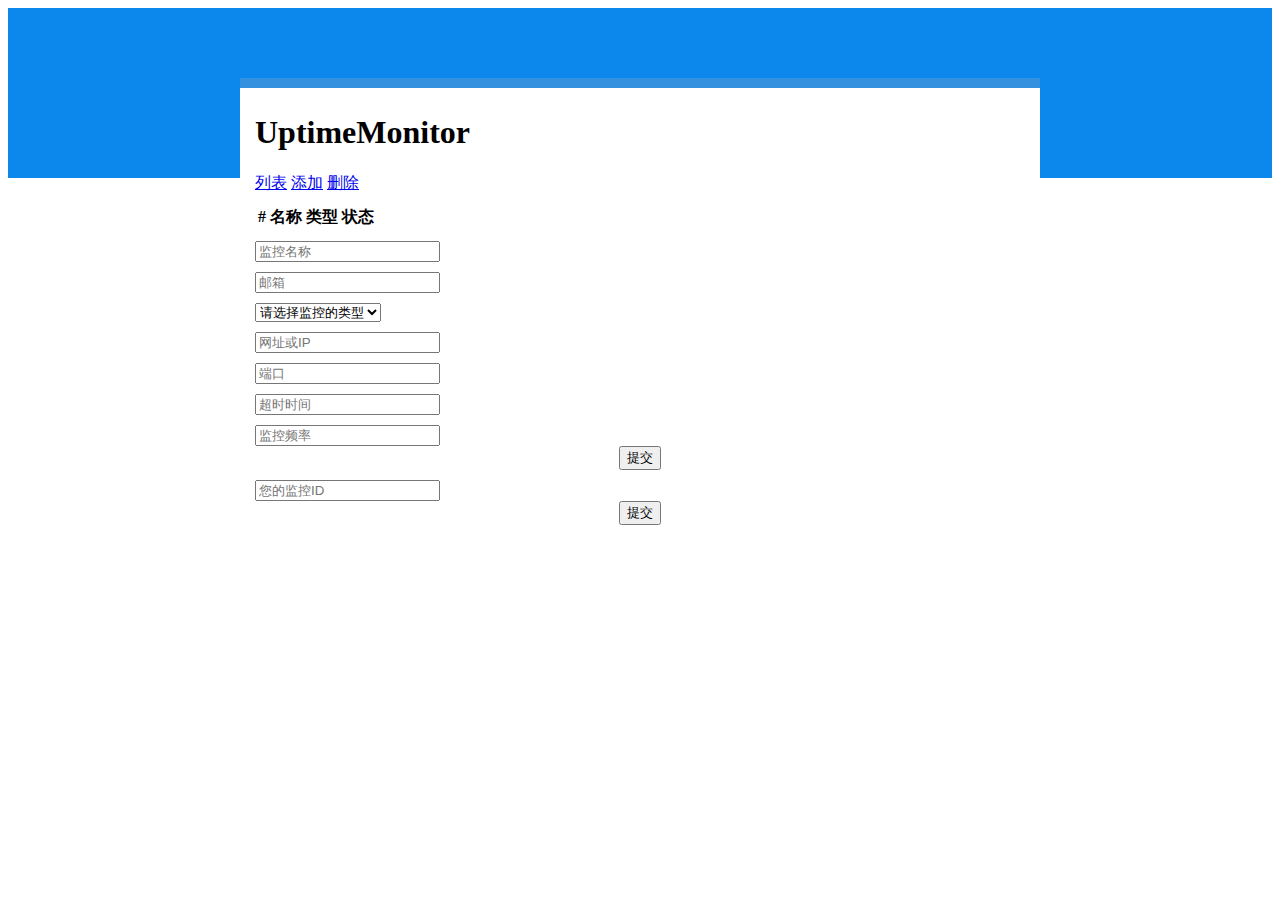
<file: web/index.html>
<!DOCTYPE html>
<html>

<head>
    <meta charset="utf-8" />
    <meta http-equiv="X-UA-Compatible" content="IE=edge">
    <title>UptimeMonitor</title>
    <meta name="viewport" content="width=device-width, initial-scale=1">
    <link rel="stylesheet" type="text/css" media="screen" href="./css/style.css" />
    <script src="./js/main.js"></script>
    <link rel="stylesheet" href="https://cdnjs.loli.net/ajax/libs/mdui/0.4.1/css/mdui.min.css">
    <script src="https://cdnjs.loli.net/ajax/libs/mdui/0.4.1/js/mdui.min.js"></script>
</head>

<body>
        <div class="page-top mdui-shadow-1"></div>
        <div class="page mdui-shadow-2">
            <div class="top"></div>
            <div class="text">
                <h1 class="mdui-text-center">UptimeMonitor</h1>
                <div class="mdui-tab mdui-tab-full-width" mdui-tab>
                    <a href="#tab1" class="mdui-ripple">列表</a>
                    <a href="#tab2" class="mdui-ripple">添加</a>
                    <a href="#tab3" class="mdui-ripple">删除</a>
                </div>
                <div id="tab1" class="mdui-p-a-2">
                    <div class="mdui-table-fluid">
                        <table class="mdui-table mdui-table-hoverable">
                            <thead>
                                <tr>
                                    <th>#</th>
                                    <th>名称</th>
                                    <th>类型</th>
                                    <th>状态</th>
                                </tr>
                            </thead>
                            <tbody class="mdui-typo">
    
                            </tbody>
                        </table>
                    </div>
                </div>
                <div id="tab2" class="mdui-p-a-2">
                    <div class="mdui-textfield mdui-textfield-floating-label">
                        <input id="name" class="mdui-textfield-input" type="text" placeholder="监控名称" />
                    </div>
                    <div class="mdui-textfield mdui-textfield-floating-label">
                        <input id="email" class="mdui-textfield-input" type="email" placeholder="邮箱" />
                    </div>
                    <div class="mdui-typo">
                        <select class="mdui-select" id="type" mdui-select>
                            <option value="0">请选择监控的类型</option>
                            <option value="1">Minecraft</option>
                            <option value="2">TCP</option>
                            <option value="3">Content</option>
                        </select>
                    </div>
                    <div class="mdui-textfield mdui-textfield-floating-label">
                        <input id="ip" class="mdui-textfield-input" type="text" placeholder="网址或IP" />
                    </div>
                    <div class="mdui-textfield mdui-textfield-floating-label">
                        <input id="port" class="mdui-textfield-input" type="text" placeholder="端口" />
                    </div>
                    <div class="mdui-textfield mdui-textfield-floating-label">
                        <input id="timeout" class="mdui-textfield-input" type="text" placeholder="超时时间" />
                    </div>
                    <div class="mdui-textfield mdui-textfield-floating-label">
                        <input id="time" class="mdui-textfield-input" type="text" placeholder="监控频率" />
                    </div>
                    <center>
                        <button onclick="" class="mdui-btn mdui-btn-raised mdui-ripple">提交</button>
                    </center>
                </div>
                <div id="tab3" class="mdui-p-a-2">
                    <div class="mdui-textfield mdui-textfield-floating-label">
                        <input id="id" class="mdui-textfield-input" type="text" placeholder="您的监控ID" />
                    </div>
                    <center>
                        <button onclick="" class="mdui-btn mdui-btn-raised mdui-ripple">提交</button>
                    </center>
                </div>
            </div>
        </div>
</body>

</html>
</file>
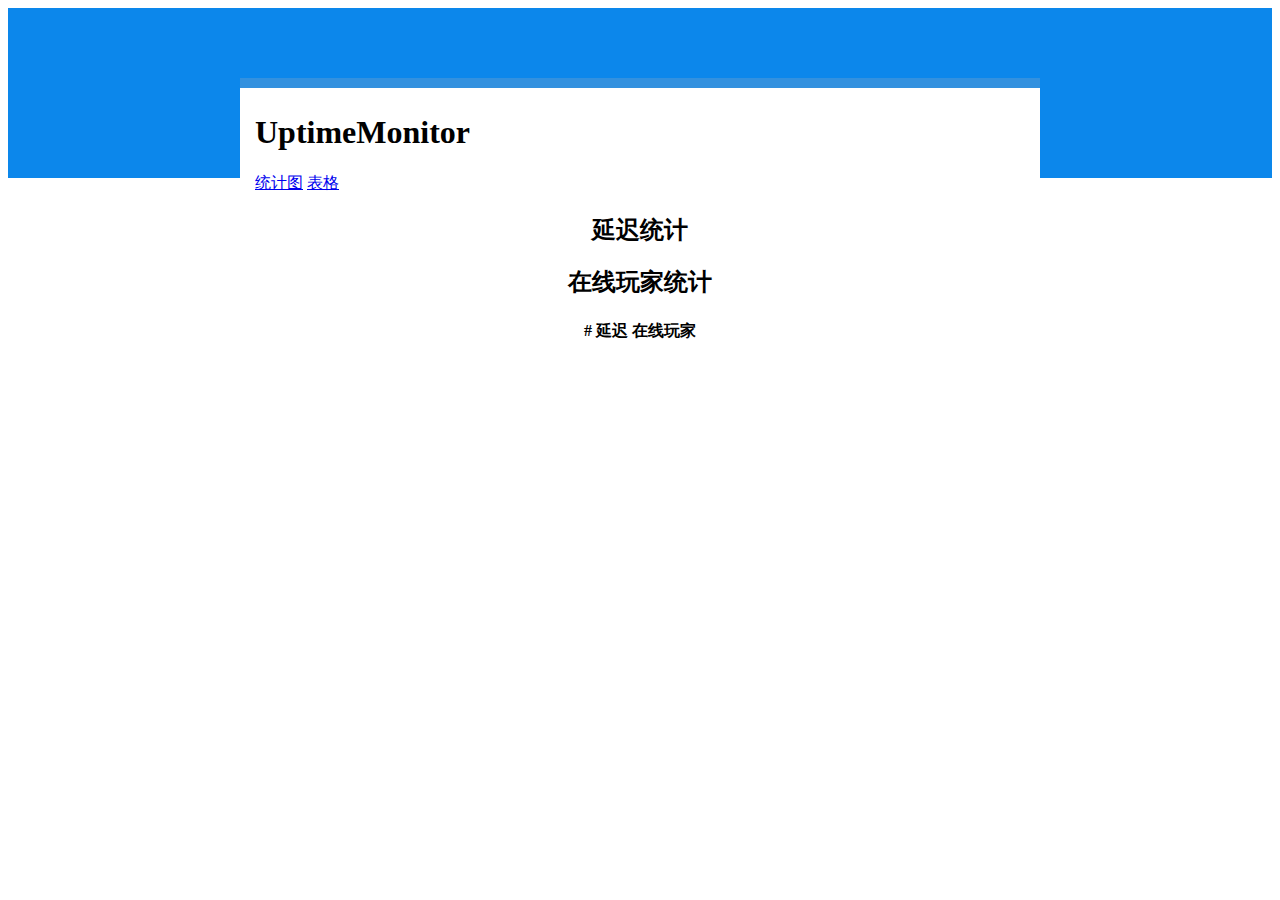
<file: web/pages/minecraft.html>
<!DOCTYPE html>
<html>

<head>
    <meta charset="utf-8" />
    <meta http-equiv="X-UA-Compatible" content="IE=edge">
    <title>UptimeMonitor - Minecraft</title>
    <meta name="viewport" content="width=device-width, initial-scale=1">
    <link rel="stylesheet" type="text/css" media="screen" href="../css/style.css" />
    <script src="../js/main.js"></script>
    <script src="https://gw.alipayobjects.com/os/antv/pkg/_antv.g2-3.2.7-beta.4/dist/g2.min.js"></script>
    <script src="https://gw.alipayobjects.com/os/antv/pkg/_antv.data-set-0.8.9/dist/data-set.min.js"></script>
    <link rel="stylesheet" href="https://cdnjs.loli.net/ajax/libs/mdui/0.4.1/css/mdui.min.css">
    <script src="https://cdnjs.loli.net/ajax/libs/mdui/0.4.1/js/mdui.min.js"></script>
</head>

<body>
    <div class="page-top mdui-shadow-1"></div>
    <div class="page mdui-shadow-2">
        <div class="top"></div>
        <div class="text">
            <h1 class="mdui-text-center">UptimeMonitor</h1>
            <div class="mdui-tab mdui-tab-full-width" mdui-tab>
                <a href="#tab1" class="mdui-ripple">统计图</a>
                <a href="#tab2" class="mdui-ripple">表格</a>
            </div>
            <div id="tab1" class="mdui-p-a-2 mdui-typo">
                <center>
                    <h2>延迟统计</h2>
                    <div id="Ping"></div>
                    <h2>在线玩家统计</h2>
                    <div id="Player"></div>
                </center>
            </div>
            <div id="tab2" class="mdui-p-a-2">
                <center>
                    <div class="mdui-table-fluid">
                        <div class="mdui-table-fluid">
                            <table class="mdui-table mdui-table-hoverable">
                                <thead>
                                    <tr>
                                        <th>#</th>
                                        <th>延迟</th>
                                        <th>在线玩家</th>
                                    </tr>
                                </thead>
                                <tbody>
                                </tbody>
                            </table>
                        </div>
                    </div>
                </center>
            </div>
        </div>
    </div>
    <script>
        /*
        
        var id = getQueryVariable("id");
        var url = "" + id;
        var json_str = ajaxGet(url);
        var json_obj = json_str.parse(json_str);
        var data_ping = json_obj.data.G2.ping;
        var data_player = json_obj.data.G2.player;
        
        */
        //渲染延迟统计图
        var data = [
            { time: "1", Ping: 21 },
            { time: "2", Ping: 6 },
            { time: "3", Ping: 14 },
            { time: "4", Ping: 2 },
            { time: "5", Ping: 6 },
            { time: "6", Ping: 4 },
            { time: "7", Ping: 2 }
        ];//传入数组，格式为{time:"time",ping:ping}
        var ds = new DataSet();
        var dv = ds.createView().source(data);
        // fold 方式完成了行列转换，如果不想使用 DataSet 直接手工转换数据即可
        dv.transform({
            type: 'fold',
            fields: ['Ping'], // 展开字段集
            key: 'city', // key字段
            value: 'value' // value字段
        });
        var chart = new G2.Chart({
            container: document.getElementById('Ping'),
            forceFit: true,
            width: 750,
            height: 500
        });
        chart.source(dv, {
            month: {
                range: [0, 1]
            }
        });
        chart.tooltip({
            crosshairs: {
                type: 'line'
            }
        });
        chart.axis('value', {
            label: {
                formatter: function formatter(val) {
                    return val + " ms";
                }
            }
        });
        chart.line().position('time*value').color('city').shape('smooth');
        chart.point().position('time*value').color('city').size(4).shape('circle').style({
            stroke: '#fff',
            lineWidth: 1
        });
        chart.render();

        //渲染玩家统计图
        var data = [
            { time: "1", player: 21 },
            { time: "2", player: 6 },
            { time: "3", player: 14 },
            { time: "4", player: 2 },
            { time: "5", player: 6 },
            { time: "6", player: 4 },
            { time: "7", player: 2 }
        ];//传入数组，格式为{time:"time",player:plater}
        var ds = new DataSet();
        var dv = ds.createView().source(data);
        // fold 方式完成了行列转换，如果不想使用 DataSet 直接手工转换数据即可
        dv.transform({
            type: 'fold',
            fields: ['player'], // 展开字段集
            key: 'city', // key字段
            value: 'value' // value字段
        });
        var chart = new G2.Chart({
            container: document.getElementById('Player'),
            forceFit: true,
            width: 750,
            height: 500
        });
        chart.source(dv, {
            month: {
                range: [0, 1]
            }
        });
        chart.tooltip({
            crosshairs: {
                type: 'line'
            }
        });
        chart.axis('value', {
            label: {
                formatter: function formatter(val) {
                    return val + " 人";
                }
            }
        });
        chart.line().position('time*value').color('city').shape('smooth');
        chart.point().position('time*value').color('city').size(4).shape('circle').style({
            stroke: '#fff',
            lineWidth: 1
        });
        chart.render();
    </script>
</body>

</html>
</file>
<file: web/css/style.css>
.page-top {
    background-color: rgb(12, 135, 235);
    margin: 0;
    padding: 0;
    width: 100%;
    height: 170px;
}
.page {
    width:800px;
    background-color: #fff;
    margin: auto;
    margin-top: -100px;
}
.page .top {
    width: 800px;
    height: 10px;
    background-color: rgb(51, 145, 223);
}
.page .text {
    padding-left: 15px;
    padding-right: 15px;
    padding-bottom: 10px;
    padding-top: 5px;
}
.page .text div {
    margin-top: 10px;
}
.page .text .submit {
    margin-top: 15px;
    background-color: rgb(68, 171, 255);
}
.log {
    box-shadow:0 0 5px #000;
    border-radius: 10px;
    padding-left: 10px;
    padding-right: 10px;
    padding-top: 5px;
    padding-bottom: 5px;
}
.log p {
    margin-left: 15px;
}
</file>
